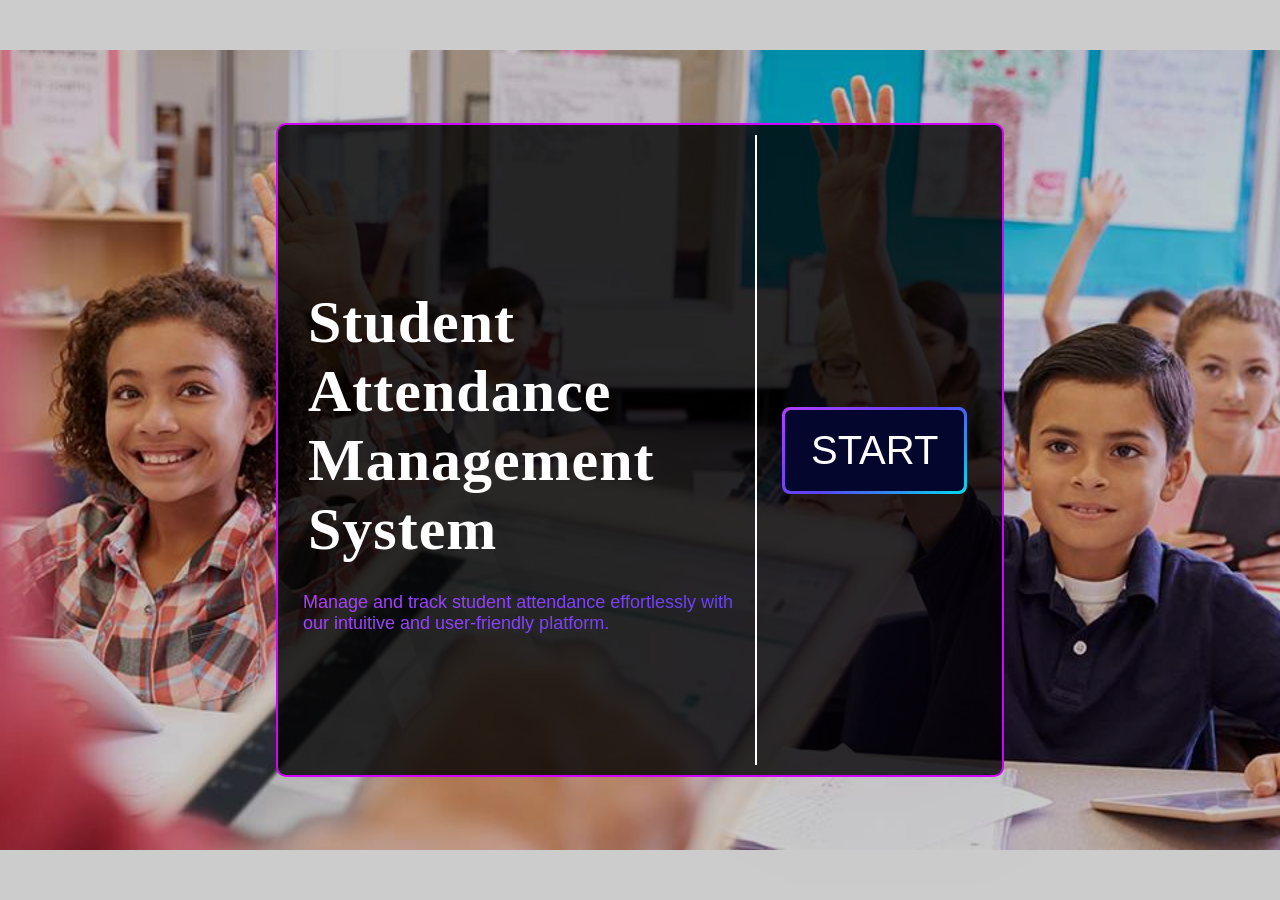
<file: Class_management/index/index.html>
<!DOCTYPE html>
<html lang="en">
<head>
    <meta charset="UTF-8">
    <meta name="viewport" content="width=device-width, initial-scale=1.0">
    <link rel="stylesheet" href="index.css">
    <title>Document</title>
</head>
<body>  
    <div class="main-body">
        <div class="left-part">
            <h1>Student Attendance Management System</h1> 
            <p>Manage and track student attendance effortlessly with our intuitive and user-friendly platform.</p>
        </div>
        <div class="right-part">
            <a href="../home/home.html">
                <button class="button-64" role="button"><span class="text">START</span></button>
            </a>
        </div>
    </div>
    <div class="overlay"></div>
</body>
</html>
</file>
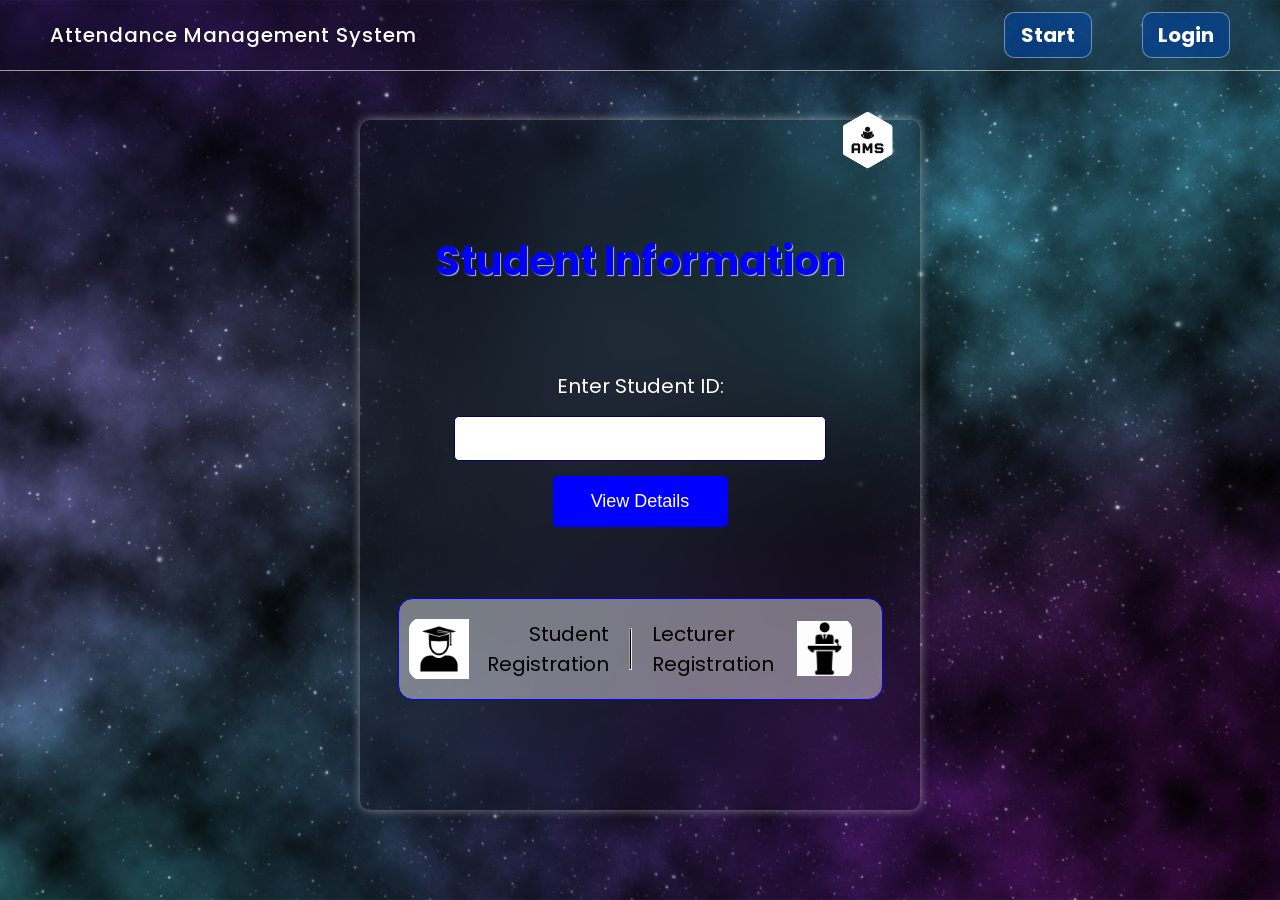
<file: Class_management/home/home.html>
<!DOCTYPE html>
<html lang="en">

<head>
    <meta charset="UTF-8">
    <meta name="viewport" content="width=device-width, initial-scale=1.0">
    <title>Home Page</title>
    <link rel="stylesheet" href="home.css">
    <script>
        function redirectToLecturerRegister() {
            var password = prompt("Enter password to access lecturer registration:");
            if (password === "1234") {
                window.location.href = "../lecturer/lecturer_register.html";
            } else {
                alert("Incorrect password.");
            }
        }
    </script>
</head>

<body>
    <div class="nav-bar">
        <div class="left">
            <p>Attendance Management System</p>
        </div>
        <div class="right">
            <div class="right-text">
                <a href="../index/index.html"><p>Start</p></a>
                <a href="../lecturer/lecturer_login.html"><p>Login</p></a>
            </div>
        </div>
    </div>

    <div><img src="../img/new-logo.png" class="logo" alt="logo"></div>
    <div class="container">
        <h2>Student Information</h2>
        <form action="../dashboard/student_dashboard.php" method="POST" onsubmit="return validateForm()">
            <label for="student_id">Enter Student ID:</label>
            <input type="text" id="student_id" name="student_id" required>
            <input type="submit" value="View Details">
        </form>
        <div class="menu">
            <div class="links left">
                <a href="../student/student_register.html">Student Registration</a>
            </div>
            <hr style="background-color: black; width:1px; height:50%">
            <div class="links right">
                <a href="#" onclick="redirectToLecturerRegister()">Lecturer Registration</a>
            </div>
        </div>
    </div>
    <script>
        function validateForm() {
            return true;
        }
    </script>
</body>

</html>
</file>
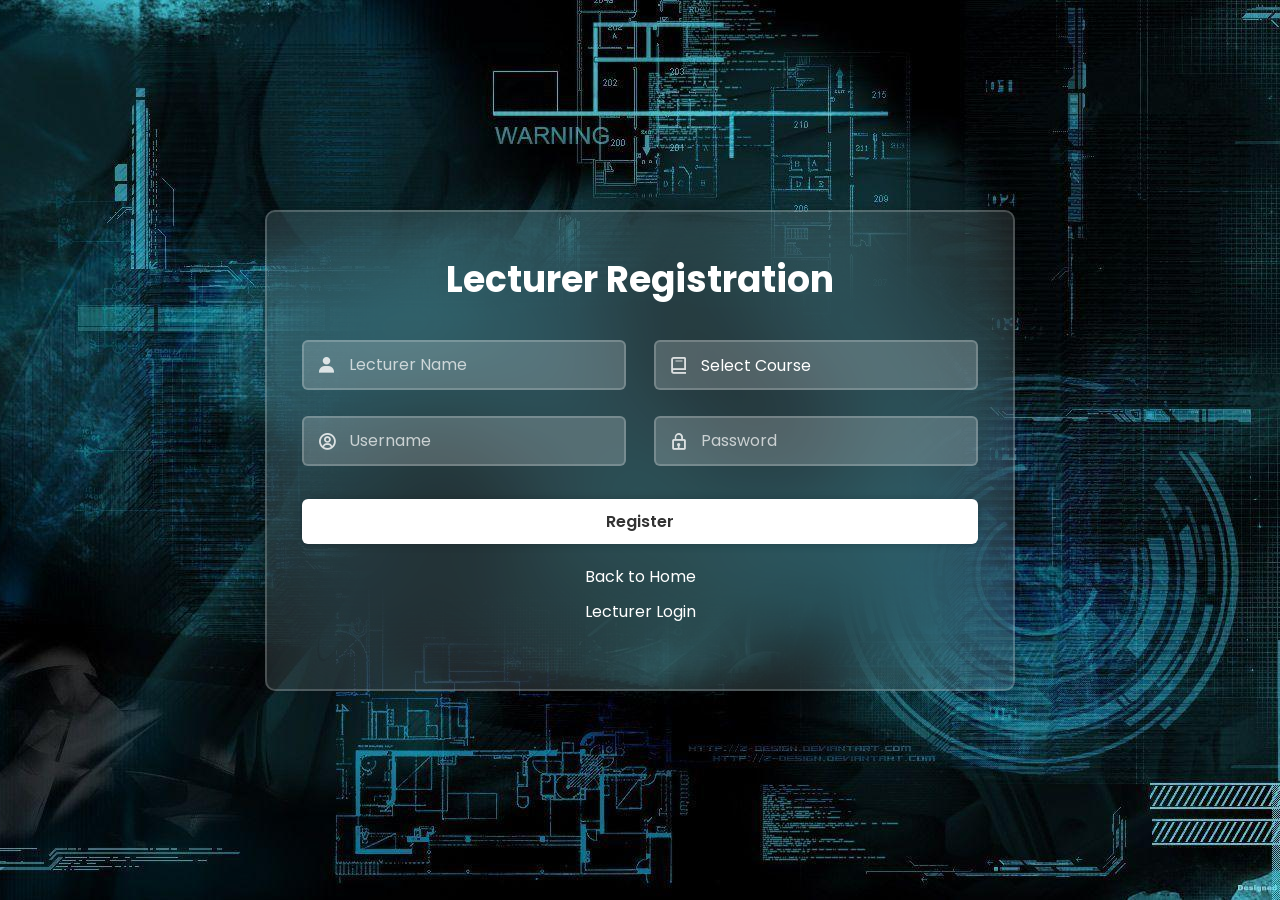
<file: Class_management/lecturer/lecturer_register.html>
<!DOCTYPE html>
<html lang="en">

<head>
    <meta charset="UTF-8">
    <meta name="viewport" content="width=device-width, initial-scale=1.0">
    <title>Lecturer Registration</title>
    <link href='https://unpkg.com/boxicons@2.1.4/css/boxicons.min.css' rel='stylesheet'>
    <style>
        @import url("https://fonts.googleapis.com/css2?family=Poppins:wght@300;400;500;600;700;800;900&display=swap");

        * {
            margin: 0;
            padding: 0;
            box-sizing: border-box;
            font-family: "Poppins", sans-serif;
        }

        body {
            display: flex;
            flex-direction: column;
            justify-content: center;
            align-items: center;
            min-height: 100vh;
            background: url('../img/img3.jpg') no-repeat;
            background-size: cover;
            background-position: center;
            overflow: hidden;
        }

        .wrapper {
            position: relative;
            width: 750px;
            background: rgba(255, 255, 255, .1);
            border: 2px solid rgba(255, 255, 255, .2);
            box-shadow: 0 0 10px rgba(0, 0, 0, .2);
            backdrop-filter: blur(50px);
            border-radius: 10px;
            color: #fff;
            padding: 40px 35px 55px;
            margin: 0px 10px;
        }

        .wrapper h2 {
            font-size: 36px;
            text-align: center;
            margin-bottom: 20px;
        }

        .wrapper .input-box {
            display: flex;
            justify-content: space-between;
            flex-wrap: wrap;
        }

        .input-box .input-field {
            position: relative;
            width: 48%;
            height: 50px;
            margin: 13px 0;
        }

        .input-box .input-field input,
        .input-box .input-field select {
            width: 100%;
            height: 100%;
            background: rgba(255, 255, 255, 0.2);
            border: 2px solid rgba(255, 255, 255, .2);
            outline: none;
            font-size: 16px;
            color: #fff;
            border-radius: 6px;
            padding: 12px 15px 12px 45px;
            appearance: none;
            line-height: 1.5;
        }

        ::placeholder {
            color: rgba(255, 255, 255, 0.7);
            opacity: 1;
        }

        .input-box .input-field select::placeholder,
        .input-box .input-field input::placeholder {
            color: rgba(255, 255, 255, 0.7);
            opacity: 1;
        }

        .input-box .input-field select {
            padding: 12px 15px 12px 45px;
            overflow: hidden;
        }

        .input-box .input-field i {
            position: absolute;
            left: 15px;
            top: 50%;
            transform: translateY(-50%);
            font-size: 20px;
            color: rgba(255, 255, 255, 0.8);
        }

        .wrapper .btn {
            width: 100%;
            height: 45px;
            background: #fff;
            border: none;
            outline: none;
            border-radius: 6px;
            box-shadow: 0 0 10px rgba(0, 0, 0, .2);
            cursor: pointer;
            font-size: 16px;
            color: #333;
            font-weight: 600;
            margin-top: 20px;
        }

        .btn:hover {
            background-color: blue;
            color: white;
            transition: ease 0.5s;
        }

        .links {
            text-align: center;
            margin-top: 20px;
        }

        .links a {
            display: block;
            margin: 10px 0;
            text-decoration: none;
            color: #fff;
            text-align: center;
        }

        .links a:hover {
            text-decoration: underline;
        }

        select {
            background-color: blue;
            color: white;
            border: none;
            padding: 12px 15px;
            border-radius: 6px;
            font-size: 16px;
            appearance: none;
            -webkit-appearance: none;
            -moz-appearance: none;
        }

        select option {
            color: black;
        }
    </style>
</head>

<body>
    <div class="wrapper">
        <h2>Lecturer Registration</h2>
        <form action="lecturer_register.php" method="POST">
            <div class="input-box">
                <div class="input-field">
                    <input type="text" id="lecturer_name" name="lecturer_name" placeholder="Lecturer Name" required>
                    <i class='bx bxs-user'></i>
                </div>
                <div class="input-field">
                    <select id="module_name" name="module_name" required>
                        <option value="" disabled selected>Select Course</option>
                        <option value="Database">Database</option>
                    </select>
                    <i class='bx bx-book'></i>
                </div>
            </div>
            <div class="input-box">
                <div class="input-field">
                    <input type="text" id="username" name="username" placeholder="Username" required>
                    <i class='bx bx-user-circle'></i>
                </div>
                <div class="input-field">
                    <input type="password" id="password" name="password" placeholder="Password" required>
                    <i class='bx bx-lock'></i>
                </div>
            </div>
            <button type="submit" class="btn">Register</button>
        </form>
        <div class="links">
            <a href="../home/home.html">Back to Home</a>
            <a href="lecturer_login.html">Lecturer Login</a>
        </div>
    </div>
</body>

</html>
</file>
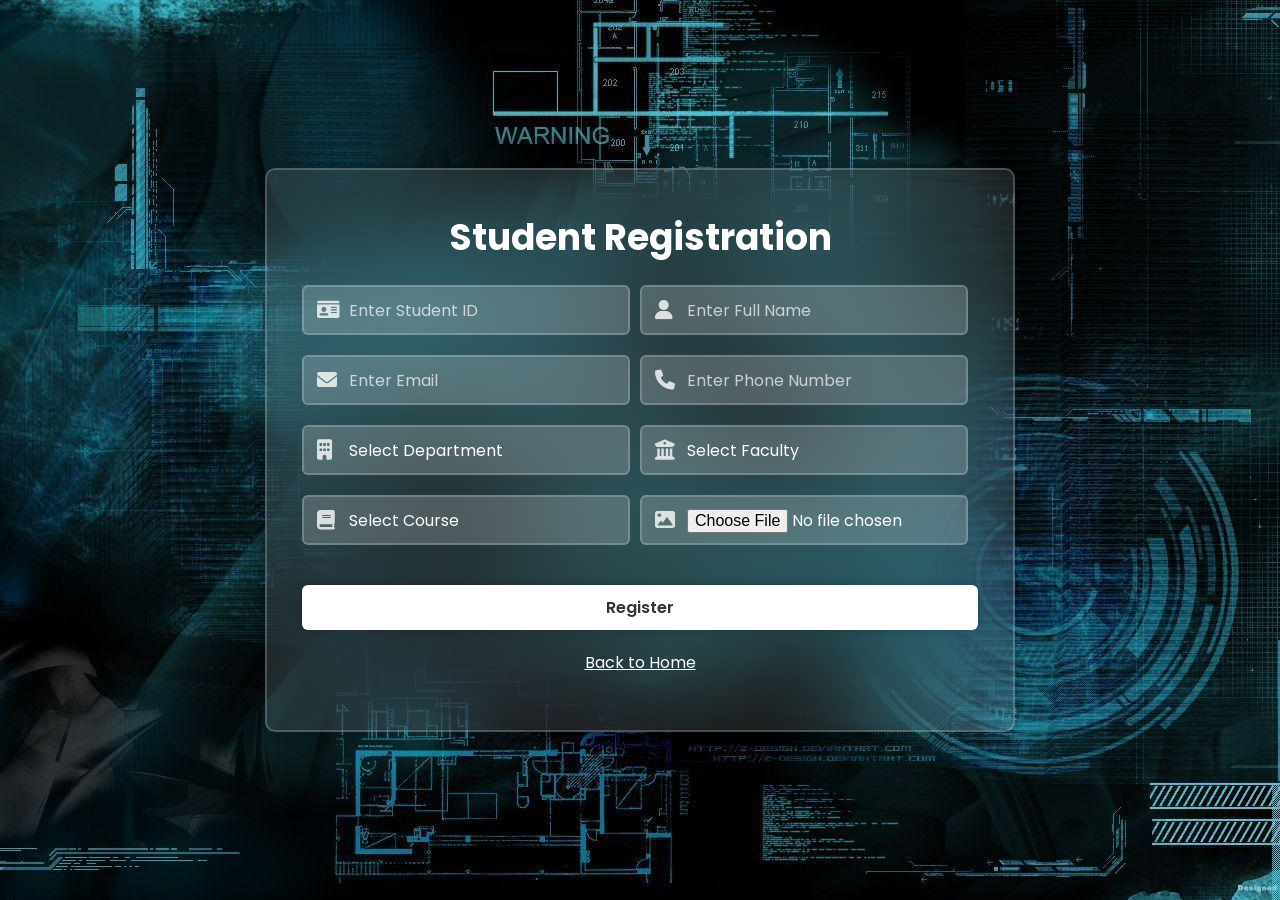
<file: Class_management/student/student_register.html>
<!DOCTYPE html>
<html lang="en">
<head>
    <meta charset="UTF-8">
    <meta name="viewport" content="width=device-width, initial-scale=1.0">
    <title>Student Registration</title>
    <link rel="stylesheet" href="https://fonts.googleapis.com/css2?family=Poppins:wght@300;400;500;600;700;800;900&display=swap">
    <link rel="stylesheet" href="https://cdnjs.cloudflare.com/ajax/libs/font-awesome/6.0.0-beta3/css/all.min.css">
    <style>
        * {
            margin: 0;
            padding: 0;
            box-sizing: border-box;
            font-family: "Poppins", sans-serif;
        }
        
        body {
            display: flex;
            flex-direction: column;
            justify-content: center;
            align-items: center;
            min-height: 100vh;
            background: url('../img/img3.jpg') no-repeat;
            background-size: cover;
            background-position: center;
            overflow: hidden;
        }
        
        .wrapper {
            position: relative;
            width: 750px;
            background: rgba(255, 255, 255, .1);
            border: 2px solid rgba(255, 255, 255, .2);
            box-shadow: 0 0 10px rgba(0, 0, 0, .2);
            backdrop-filter: blur(50px);
            border-radius: 10px;
            color: #fff;
            padding: 40px 35px 55px;
            margin: 0px 10px;
        }
        
        .wrapper h2 {
            font-size: 36px;
            text-align: center;
            margin-bottom: 20px;
        }
        
        .input-box {
            display: flex;
            flex-wrap: wrap;
            gap: 10px;
            margin-bottom: 20px; /* Add space between input boxes */
        }
        
        .input-field {
            width: calc(50% - 10px);
            height: 50px;
            position: relative;
        }
        
        .input-field input,
        .input-field select {
            width: 100%;
            height: 100%;
            background: rgba(255, 255, 255, 0.2);
            border: 2px solid rgba(255, 255, 255, .2);
            outline: none;
            font-size: 16px;
            color: #fff;
            border-radius: 6px;
            padding: 12px 15px 12px 45px; /* Add padding to make space for the icon */
            appearance: none;
            line-height: 1.5;
        }
        
        ::placeholder {
            color: rgba(255, 255, 255, 0.7);
            opacity: 1;
        }
        
        .input-field select {
            padding-left: 45px; /* Add space to prevent merging */
        }
        
        .input-field i {
            position: absolute;
            left: 15px;
            top: 50%;
            transform: translateY(-50%);
            font-size: 20px;
            color: rgba(255, 255, 255, 0.8);
        }
        
        .btn {
            width: 100%;
            height: 45px;
            background: #fff;
            border: none;
            outline: none;
            border-radius: 6px;
            box-shadow: 0 0 10px rgba(0, 0, 0, .2);
            cursor: pointer;
            font-size: 16px;
            color: #333;
            font-weight: 600;
            margin-top: 20px;
        }
        
        .btn:hover {
            background-color: blue;
            color: white;
            transition: ease 0.5s;
        }
        
        select {
            background-color: blue;
            color: white;
            border: none;
            padding: 12px 15px;
            border-radius: 6px;
            font-size: 16px;
            appearance: none;
        }
        
        select option {
            color: black;
        }
        .links {
            text-align: center;
            margin-top: 20px;
        }

        .links a {
            display: block;
            margin: 10px 0;
            text-decoration: none;
            color: #fff;
            text-align: center;
        }
        
        
    </style>
</head>
<body>
    <div class="wrapper">
        <h2>Student Registration</h2>
        <form action="student_register.php" method="post" enctype="multipart/form-data">
            <div class="input-box">
                <div class="input-field">
                    <i class="fas fa-id-card"></i>
                    <input type="text" id="student_id" name="student_id" placeholder="Enter Student ID" required>
                </div>
                <div class="input-field">
                    <i class="fas fa-user"></i>
                    <input type="text" id="student_name" name="student_name" placeholder="Enter Full Name" required>
                </div>
            </div>

            <div class="input-box">
                <div class="input-field">
                    <i class="fas fa-envelope"></i>
                    <input type="email" id="email_address" name="email_address" placeholder="Enter Email" required>
                </div>
                <div class="input-field">
                    <i class="fas fa-phone"></i>
                    <input type="text" id="phone" name="phone" placeholder="Enter Phone Number">
                </div>
            </div>

            <div class="input-box">
                <div class="input-field">
                    <i class="fas fa-building"></i>
                    <select id="department" name="department_id" required>
                        <option value="">Select Department</option>
                    </select>
                </div>
                <div class="input-field">
                    <i class="fas fa-university" ></i>
                    <select id="faculty" name="faculty_id" required>
                        <option value="">Select Faculty</option>
                    </select>
                </div>
            </div>

            <div class="input-box">
                <div class="input-field">
                    <i class="fas fa-book"></i>
                    <select id="course" name="course_id" required>
                        <option value="">Select Course</option>
                    </select>
                </div>
                <div class="input-field">
                    <i class="fas fa-image"></i>
                    <input type="file" id="photo" name="photo">
                </div>
            </div>

            <button type="submit" class="btn">Register</button>
        </form>

        <center>
            <div class="links"></div>
                <a href="../home/home.html" style="color:white;  text-align:center;">Back to Home</a>
            </div>
        </center>
    </div>

    <script>
        document.addEventListener('DOMContentLoaded', function() {
            // Fetch departments on page load
            fetch('get_options.php?type=department')
                .then(response => response.json())
                .then(data => {
                    const departmentSelect = document.getElementById('department');
                    data.forEach(department => {
                        const option = document.createElement('option');
                        option.value = department.department_id;
                        option.textContent = department.department_name;
                        departmentSelect.appendChild(option);
                    });
                });

            // Fetch faculties based on selected department
            document.getElementById('department').addEventListener('change', function() {
                const departmentId = this.value;
                fetch(`get_options.php?type=faculty&department_id=${departmentId}`)
                    .then(response => response.json())
                    .then(data => {
                        const facultySelect = document.getElementById('faculty');
                        facultySelect.innerHTML = '<option value="">Select Faculty</option>'; // Clear existing options
                        data.forEach(faculty => {
                            const option = document.createElement('option');
                            option.value = faculty.faculty_id;
                            option.textContent = faculty.faculty_name;
                            facultySelect.appendChild(option);
                        });
                        // Trigger course update based on new faculty
                        document.getElementById('faculty').dispatchEvent(new Event('change'));
                    });
            });

            // Fetch courses based on selected faculty
            document.getElementById('faculty').addEventListener('change', function() {
                const facultyId = this.value;
                fetch(`get_options.php?type=course&faculty_id=${facultyId}`)
                    .then(response => response.json())
                    .then(data => {
                        const courseSelect = document.getElementById('course');
                        courseSelect.innerHTML = '<option value="">Select Course</option>'; // Clear existing options
                        data.forEach(course => {
                            const option = document.createElement('option');
                            option.value = course.course_id;
                            option.textContent = course.course_name;
                            courseSelect.appendChild(option);
                        });
                    });
            });
        });
    </script>
</body>
</html>
</file>
<file: Class_management/index/index.css>
.overlay {
    position: fixed;
    top: 0;
    left: 0;
    width: 100%;
    height: 100%;
    background: rgba(0, 0, 0, 0.2);
    z-index: 1;
}

html,
body {
    margin: 0;
    display: flex;
    justify-content: center;
    height: 100%;
 
}

a{
    text-decoration: none;
}

body {
    background-image: url("../img/attendance_img.jpeg.jpg");
    background-attachment: fixed;
    background-repeat: no-repeat;
    background-size: 125%;
    background-position:  center ;
}


.main-body {
    display: grid;
    grid-template-columns: 2fr 1fr;
    justify-content: center;
    align-items: center;
    text-align: center;
    margin: auto;
    border-radius: 10px;
    background-color: rgba(0, 0, 0, 0.8);
    padding: 10px;
    z-index: 999;
    width: 55vw;
    border: 2px solid rgb(209, 3, 255);
}

.left-part {
    height: 70vh;
    display: flex;
    flex-direction: column;
    justify-content: center;
    align-items: center;
    border-right: 2px solid white;
}
.left-part h1{
    color: white;
    font-family: Quicksand;
    letter-spacing: 1px;
    text-align: left;
    font-size: 60px;
    padding-left: 20px;
    margin-bottom: 10px;
}
.left-part p{
    text-align: left;
    font-size: 18px;
    color: #d395ff;
    font-family: Arial, Helvetica, sans-serif;
    margin-left: 15px;
}

.right-part {
    height: 65vh;
    display: flex;
    justify-content: center;
    align-items: center;
}
.button-64 {
    align-items: center;
    background-image: linear-gradient(144deg, #AF40FF, #5B42F3 50%, #00DDEB);
    border: 0;
    border-radius: 8px;
    box-shadow: rgba(151, 65, 252, 0.2) 0 200px 300px -5px;
    box-sizing: border-box;
    color: #FFFFFF;
    display: flex;
    font-family: Phantomsans, sans-serif;
    font-weight: 500;
    font-size: 40px;
    justify-content: center;
    padding: 3px;
    text-decoration: none;
    user-select: none;
    -webkit-user-select: none;
    touch-action: manipulation;
    white-space: nowrap;
    cursor: pointer;
}

.button-64:active,
.button-64:hover {
    outline: 0;
}

.button-64 span {
    background-color: rgb(5, 6, 45);
    padding: 18px 26px;
    border-radius: 6px;
    width: 100%;
    height: 100%;
    transition: 300ms;
}

.button-64:hover span {
    background: none;
}

p {
    background: linear-gradient(144deg, #AF40FF, #5B42F3 100%, #00DDEB);
    -webkit-background-clip: text;
    -webkit-text-fill-color: transparent;
    background-clip: text;
    text-emphasis-color: transparent;
}
</file>
<file: Class_management/home/home.css>
@import url("https://fonts.googleapis.com/css2?family=Poppins:wght@300;400;500;600;700;800;900&display=swap");

body {
    font-family: Poppins, sans-serif;
    color: white;
    display: flex;
    flex-direction: column;
    align-items: center;
    justify-content: center;
    height: 100vh;
    margin: 0;
    background-image: url(../img/544884.jpg);
    background-repeat: no-repeat;
    background-position: center;
    background-size: cover;
    overflow: hidden;
    font-size: 20px;
}
.logo{
    width: 150px;
    position: absolute;
    z-index: 1;
    top: 10%;
    margin-left: 150px;
}

.container {
    /* background-color: #fff; */
    margin-top: 30px;
    padding: 30px;
    border-radius: 10px;
    box-shadow: 0 0 10px rgba(174, 174, 174, 0.7);
    width: 500px;
    height: 70vh;
    text-align: center;
    backdrop-filter: blur(70px);
    display: flex;
    position: relative;
    flex-direction: column;
    align-items: center;
    justify-content: space-evenly;
}
.container h2{
    margin-top: 0px;
    font-size: 40px;
    margin-bottom: 0px;
    color: blue;
    text-align: center;
    text-shadow: 1px 1px 1px rgba(255, 255, 255, 0.701);
}

input[type="text"],
input[type="submit"] {
    width: 70%;
    padding: 10px;
    margin: 15px 0px 0px 0px;
    border: 1px solid #070062;
    border-radius: 5px;
    text-align: center;
    font-size: 20px;

}
input[type="submit"]{
    width: 35%;
    height: 35%;
    font-size: 18px;
}

input[type="submit"] {
    background-color: blue;
    color: #fff;
    border: none;
    cursor: pointer;
}

input[type="submit"]:hover {
    transform: scale(1.1);
    transition: 0.3s;

}
.links{
    padding: 10px 0px 10px 20px;
    margin-right: 20px;
}

.links a {
    display: block;
    text-decoration: none;
    color: black;
    width: 180px;
    margin: 0px;
}

.links a:hover {
    font-weight: bolder;
}

.menu{
    display: flex;
    flex-direction: row;
    justify-content: space-between;
    align-items: center;
    background-color: rgba(255, 255, 255, 0.418);
    border-radius: 15px;
    padding: 10px;
    border: 1px solid blue;
}

.links.left{
    background-image: url(../img/student.jpeg);
    object-fit: contain;
    background-repeat: no-repeat;
    background-size: 30%;
    border-radius: 25%;
    background-position: left 50%;
    text-align: right;

}
.links.right{
    background-image: url(../img/lecture.jpeg);
    object-fit: contain;
    background-repeat: no-repeat;
    background-size: 25%;
    background-position: right 50%;
    border-radius: 25%;
    text-align: left;
    padding-right: 20px;
}

.nav-bar {
    padding: 0px 50px;
    height: 70px;
    position: fixed;
    top: 0;
    left: 0;
    right: 0;
    z-index: 1;
    display: flex;
    justify-content: space-between;
    align-items: center;
    color: white;
    backdrop-filter: blur(50px);
    border-bottom: 1px solid rgba(255, 255, 255, 0.584);
}

.nav-bar .left {
    display: flex;
    align-items: center;
    font-size: 20px;
    letter-spacing: 1px;
    font-weight: 500;
}

.right-text {
    display: grid;
    grid-template-columns: 1fr 1fr;
    gap: 50px;
    font-weight: bold;
    font-size: 20px;
}

.right-text p {
    background-color: #0043a09a;
    padding: 7px 15px;
    text-align: center;
    border-radius: 10px;
    color: white;
    text-decoration: none;
    border: solid 1px rgba(255, 255, 255, 0.407);
}
.right-text a p:hover  {
    background-color: rgb(0, 30, 255);
}
a{
    text-decoration: none;
}
</file>
